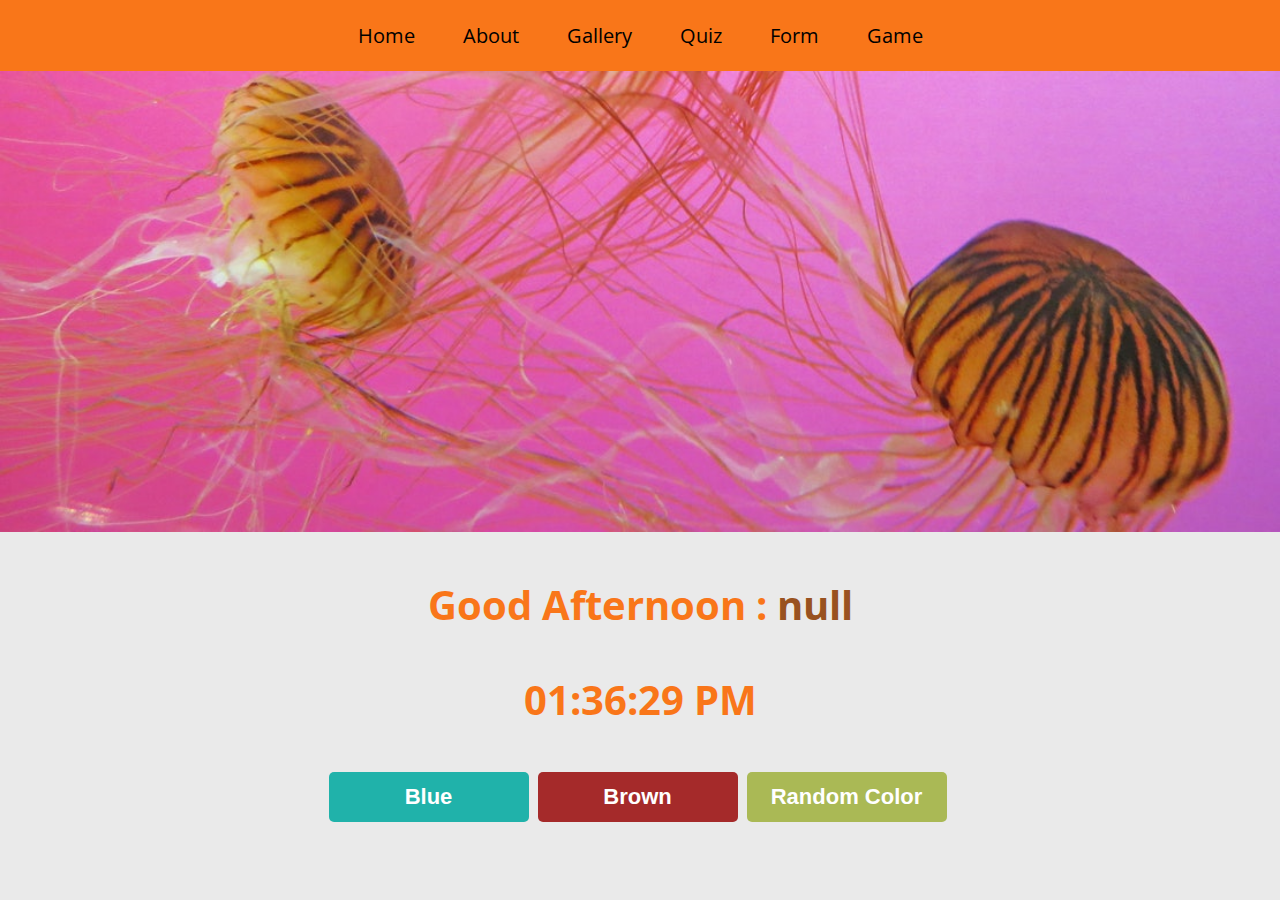
<file: index.html>
<!DOCTYPE html>
<html lang="en">
<head>
    <title>Home</title>
    <link rel="stylesheet" href="Css/Home.css">
    <link rel="stylesheet" href="Css/font-awesome.min.css" />
    <link rel="stylesheet" href="https://fonts.googleapis.com/css2?family=Open+Sans:wght@300;400;700&display=swap">
</head>
<body>
    <!-- Start Home-->
    <div class="homeCont" id="home">
        <ul>
            <li><a href="index.html">Home</a></li>
            <li><a href="HTML/About.html" target="_blank">About</a></li>
            <li><a href="HTML/Gallery.html" target="_blank">Gallery</a></li>
            <li><a href="HTML/Quiz.html" target="_blank">Quiz</a></li>
            <li><a href="HTML/Form.html" target="_blank">Form</a></li>
            <li><a href="HTML/MemoryGame.html" target="_blank">Game</a></li>
        </ul>
        <div class="header">
            <img src="Images/Home/header3.jpg" id="image">
        </div>
        <h2 id="guestName"></h2>
        <div id="clock"></div>
        <div class="buttons">
            <button id="blue" onclick="color(event)">Blue</button>
            <button id="brown" onclick="color(event)">Brown</button>
            <button id="random" onclick="color(event)">Random Color</button>
        </div>
    </div>
    <!-- End Home -->
    <script src="JS/Home.js"></script>  
</body>
</html>
</file>
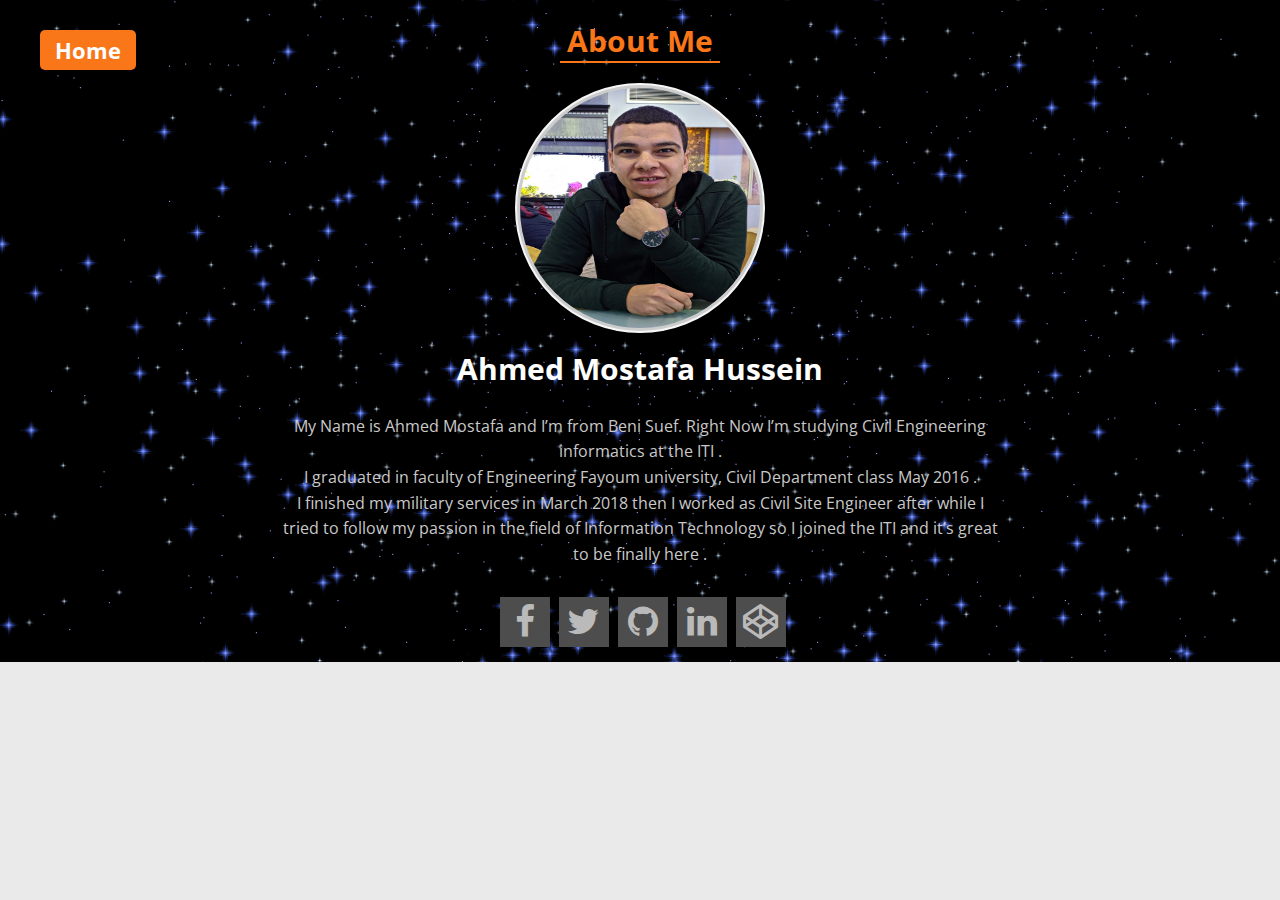
<file: HTML/About.html>
<!DOCTYPE html>
<html lang="en">
    <head>
        <title>About Me</title>
        <link rel="stylesheet" href="../Css/About.css">
        <link rel="stylesheet" href="../Css/font-awesome.min.css" />
        <link rel="stylesheet" href="https://fonts.googleapis.com/css2?family=Open+Sans:wght@300;400;700&display=swap">
    </head>
    <body>
        <!-- Start About Me-->
        <div class="about">
            <div class="container">
                <h2 class="first">About Me</h2>
                <div class="info">
                    <div class="image">
                        <img src="../Images/About/img.jpg">
                    </div>
                    <h2>Ahmed Mostafa Hussein</h2>
                    <p>My Name is Ahmed Mostafa and I’m from Beni Suef. Right Now I’m studying Civil Engineering informatics at the ITI .</p>
                    <p>I graduated in faculty of Engineering Fayoum university,  Civil Department class May 2016 .</p>
                    <p>I finished my military services in March 2018 then I worked as Civil Site Engineer after while I tried to follow my passion in the field of Information Technology so I joined the ITI and it’s great to be finally here .</p>
                    <div class="contact">
                        <ul>
                            <li><a href="https://www.facebook.com/AMostafaH1/" target="_blank"><i class="fa fa-facebook fa-fw"></i></a></li>
                            <li><a href="https://www.twitter.com/AMostafaH1/" target="_blank"><i class="fa fa-twitter fa-fw"></i></a></li>
                            <li><a href="https://www.github.com/AMostafaH/" target="_blank"><i class="fa fa-github fa-fw"></i></a></li>
                            <li><a href="https://www.linkedin.com/in/AMostafaH/" target="_blank"><i class="fa fa-linkedin fa-fw"></i></a></li>
                            <li><a href="https://codepen.io/AMostafaH" target="_blank"><i class="fa fa-codepen fa-fw"></i></a></li>
                        </ul>
                    </div>
                </div>
            </div>
            <a href="../index.html" class="home">Home</a>
        </div>
        <!-- End About Me--> 
    </body>
</html>
</file>
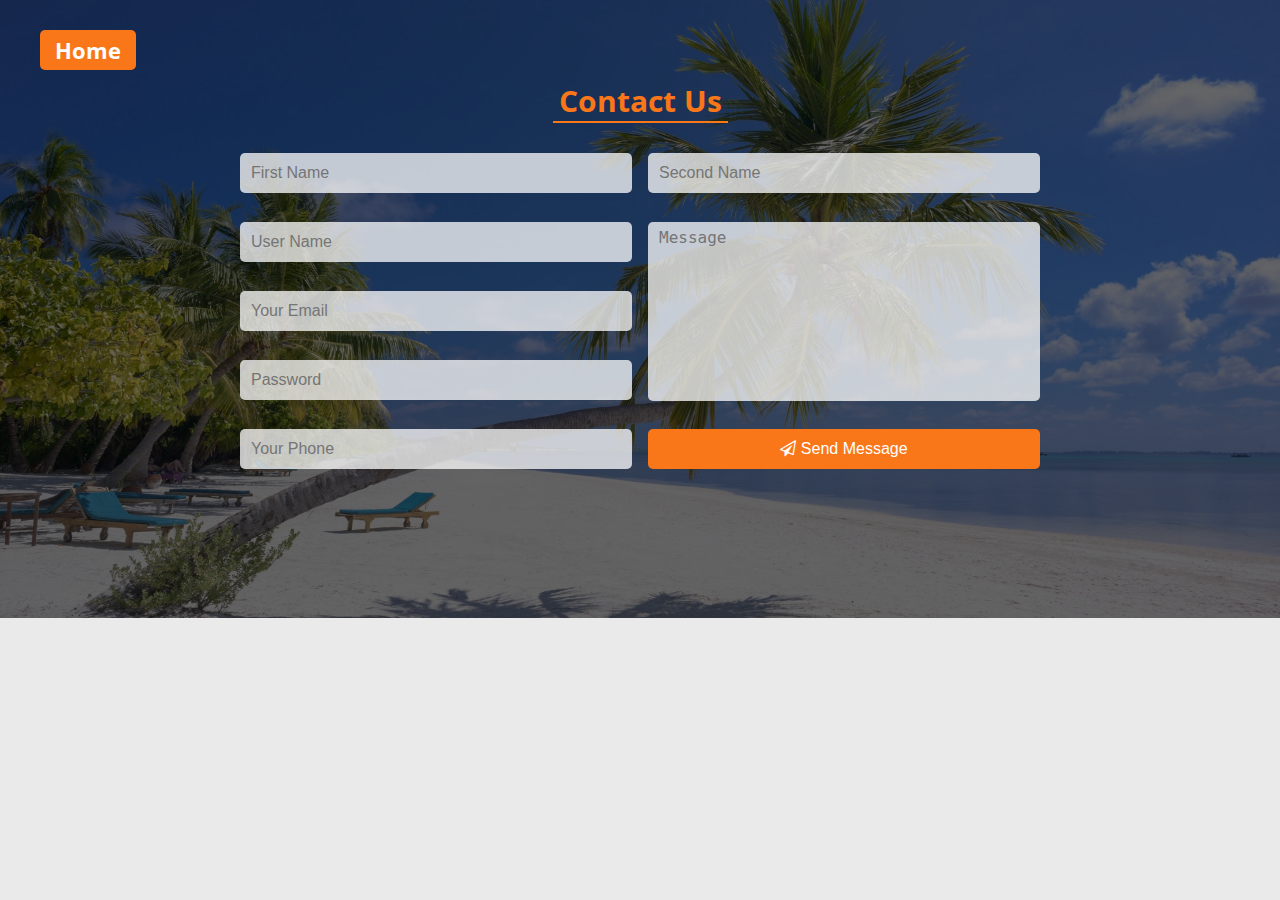
<file: HTML/Form.html>
<!DOCTYPE html>
<html lang="en">
<head>
    <title>Form</title>
    <link rel="stylesheet" href="../Css/Form.css">
    <link rel="stylesheet" href="../Css/font-awesome.min.css" />
    <link rel="stylesheet" href="https://fonts.googleapis.com/css2?family=Open+Sans:wght@300;400;700&display=swap">
</head>
<body>
    <!-- Start Contact Us -->
    <div class="contact-us">
        <div class="overlay"></div>
        <div class="container">
            <h2>Contact Us</h2>
            <!-- Start Form-->
            <form action="Form.php" onsubmit="return validate()" method="POST">
                <div class="left">
                    
                    <input type="text" name="firstName" placeholder="First Name">
                    <span id="x1"></span>

                    <input type="text" name="userName" placeholder="User Name">
                    <span id="x2"></span>

                    <input type="email" name="email" placeholder="Your Email">
                    <span id="x3"></span>

                    <input type="password" name="password" placeholder="Password">
                    <span id="x4"></span>

                    <input type="text" name="phone" placeholder="Your Phone">
                    <span id="x5"></span>

                </div>
                <div class="right">

                    <input type="text" name="secondName" placeholder="Second Name">
                    <span id="x6"></span>

                    <textarea placeholder="Message"></textarea>
                    <button><i class="fa fa-send-o"></i> Send Message</button>

                </div>
            </form>
            <!-- End Form--> 
        </div>
        <a href="../index.html" class="home">Home</a>
    </div>
    <!-- End Contact Us -->
    <script src="../JS/Form.js"></script>  
</body>
</html>
</file>
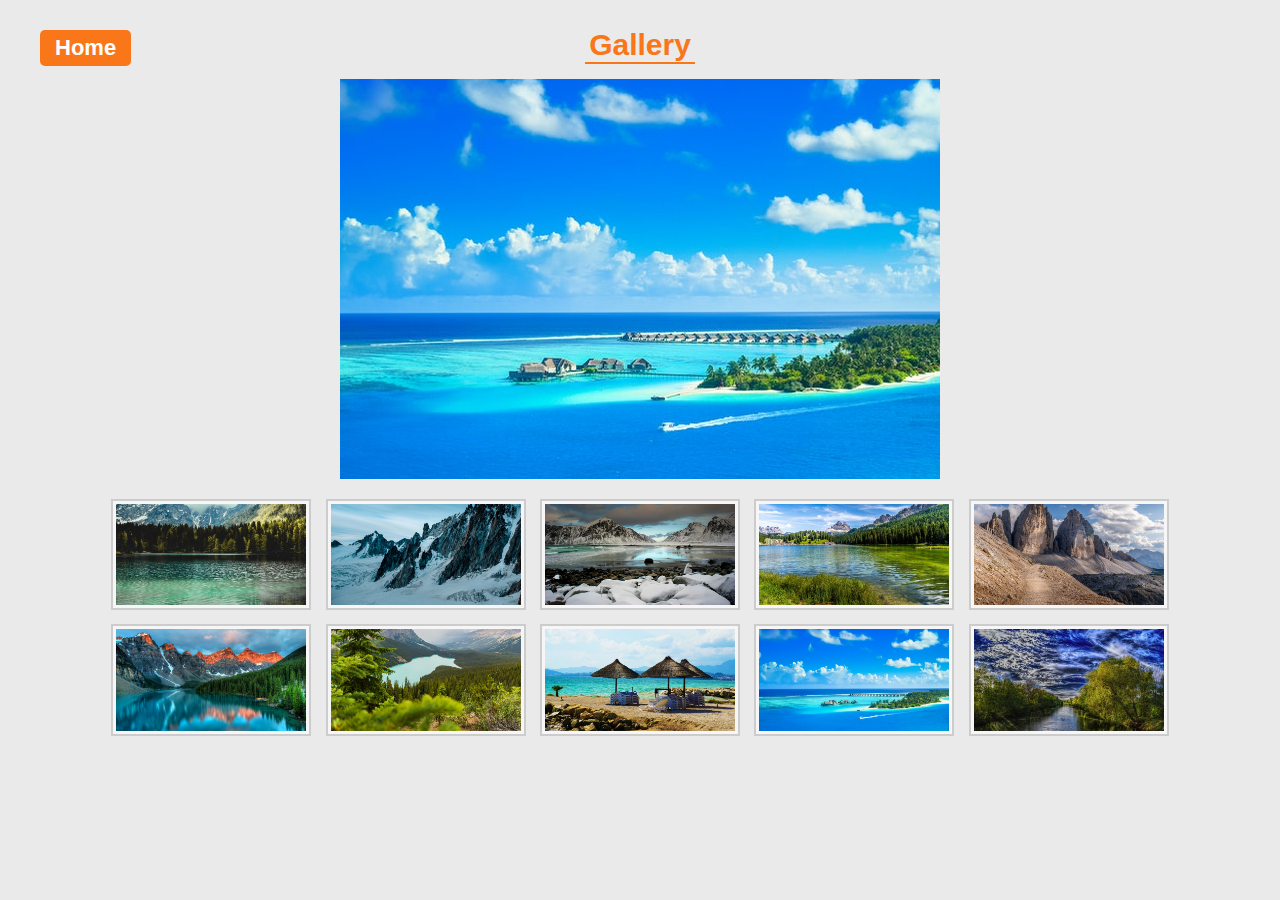
<file: HTML/Gallery.html>
<!DOCTYPE html>
<html lang="en">
<head>
    <title>Gallery</title>
    <link rel="stylesheet" href="../Css/Gallery.css">
</head>
<body>
    <!-- Start Our Gallery-->
    <div class="gallery">
        <div class="container">
            <h2>Gallery</h2>
            <div id="imageBoxView">
                <!-- <img id="selectedImage" src="Images/gallery/03.jpg"> -->
            </div>
            <div class="image-box">
                <img src="../Images/Gallery/01.jpg" id="Image1" onclick="show(event)">
                <img src="../Images/Gallery/02.jpg" id="Image2" onclick="show(event)">
                <img src="../Images/Gallery/03.jpg" id="Image3" onclick="show(event)">
                <img src="../Images/Gallery/04.jpg" id="Image4" onclick="show(event)">
                <img src="../Images/Gallery/05.jpg" id="Image5" onclick="show(event)">
                <img src="../Images/Gallery/06.jpg" id="Image6" onclick="show(event)">
                <img src="../Images/Gallery/07.jpg" id="Image7" onclick="show(event)">
                <img src="../Images/Gallery/08.jpg" id="Image8" onclick="show(event)">
                <img src="../Images/Gallery/09.jpg" id="Image9" onclick="show(event)">
                <img src="../Images/Gallery/10.jpg" id="Image10" onclick="show(event)">
            </div>
        </div>
        <a href="../index.html" class="home">Home</a>
    </div>
    <!-- End Our Gallery--> 
    <script src="../JS/Gallery.js"></script>  
</body>
</html>
</file>
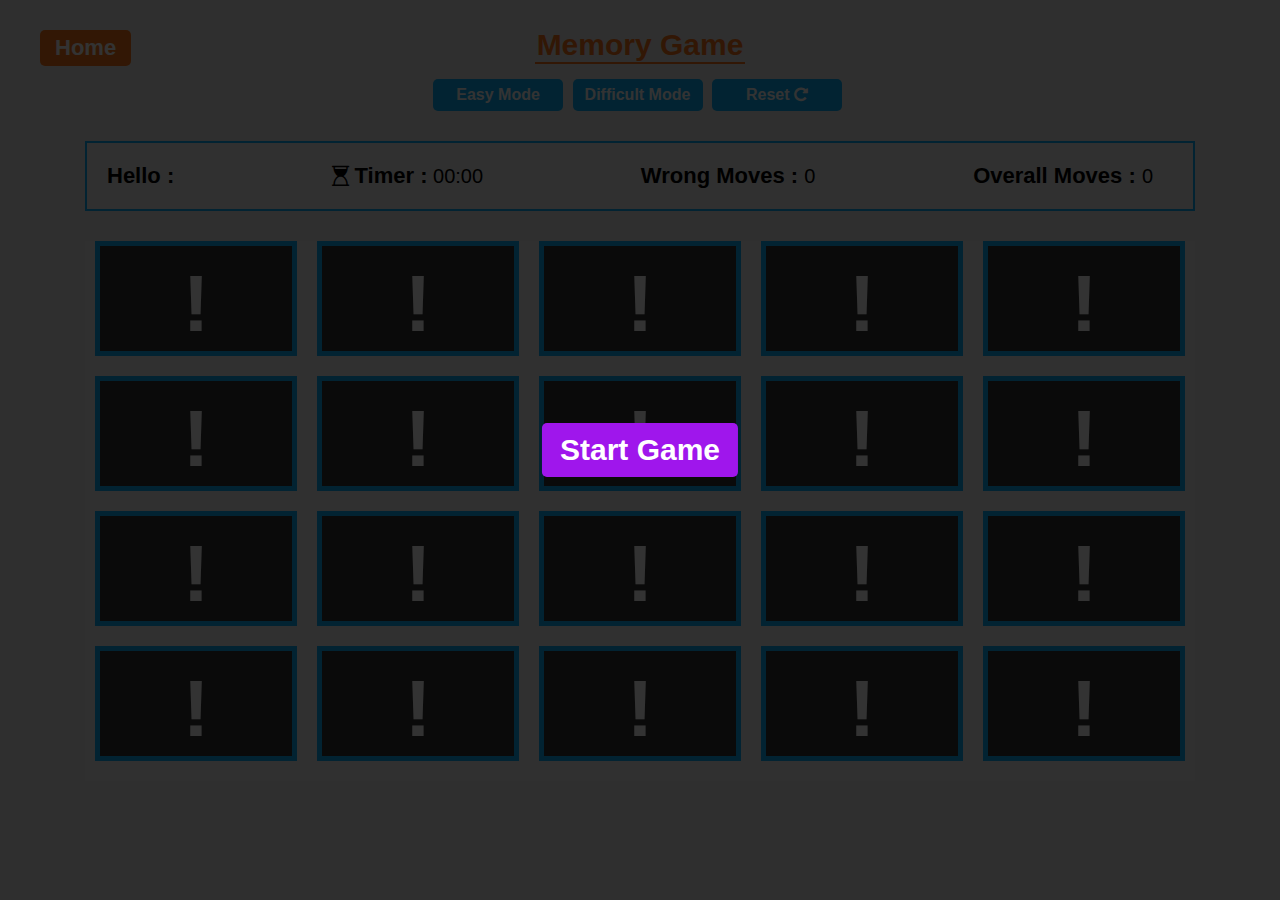
<file: HTML/MemoryGame.html>
<!DOCTYPE html>
<html lang="en">
<head>
    <title>Memory Game</title>
    <link rel="stylesheet" href="../Css/MemoryGame.css">
    <link rel="stylesheet" href="../Css/font-awesome.min.css" />
</head>
<body>
    <!-- Start Game -->
    <div class="game">
        <div class="container">
            <h2>Memory Game</h2>
            <div class="levelButtons">
                <button id="easy">Easy Mode</button>
                <button id="difficult">Difficult Mode</button>
                <button id="reset">Reset <i class="fa fa-repeat"></i></button>
            </div>
            <div class="start-game" id="overlay">
                <button id="startgame">Start Game</button>
            </div>
            <div class="gameInfo">
                <div>Hello : <span id="playername"></span></div>
                <div class="timer-container">
                    <span class="timer"><i class="fa fa-hourglass-start"></i> <span class="timerfont">Timer :</span> 00:00</span>
                </div>
                <div>Wrong Moves : <span id="wrongMoves">0</span></div>
                <div>Overall Moves : <span id="allMoves">0</span></div>
            </div>
            <div class="game-block">
                <div class="img-block" data-img="facebook">
                    <div class="front"></div>
                    <div class="back">
                        <i class="fa fa-facebook fa-5x fa-fw"></i>
                    </div>
                </div>
                <div class="img-block" data-img="facebook">
                    <div class="front"></div>
                    <div class="back">
                        <i class="fa fa-facebook fa-5x fa-fw"></i>
                    </div>
                </div>
                <div class="img-block" data-img="twitter">
                    <div class="front"></div>
                    <div class="back">
                        <i class="fa fa-twitter fa-5x fa-fw"></i>
                    </div>
                </div>
                <div class="img-block" data-img="twitter">
                    <div class="front"></div>
                    <div class="back">
                        <i class="fa fa-twitter fa-5x fa-fw"></i>
                    </div>
                </div>
                <div class="img-block" data-img="github">
                    <div class="front"></div>
                    <div class="back">
                        <i class="fa fa-github fa-5x fa-fw"></i>
                    </div>
                </div>
                <div class="img-block" data-img="github">
                    <div class="front"></div>
                    <div class="back">
                        <i class="fa fa-github fa-5x fa-fw"></i>
                    </div>
                </div>
                <div class="img-block" data-img="instagram">
                    <div class="front"></div>
                    <div class="back">
                        <i class="fa fa-instagram fa-5x fa-fw"></i>
                    </div>
                </div>
                <div class="img-block" data-img="instagram">
                    <div class="front"></div>
                    <div class="back">
                        <i class="fa fa-instagram fa-5x fa-fw"></i>
                    </div>
                </div>
                <div class="img-block" data-img="codepen">
                    <div class="front"></div>
                    <div class="back">
                        <i class="fa fa-codepen fa-5x fa-fw"></i>
                    </div>
                </div>
                <div class="img-block" data-img="codepen">
                    <div class="front"></div>
                    <div class="back">
                        <i class="fa fa-codepen fa-5x fa-fw"></i>
                    </div>
                </div>
                <div class="img-block" data-img="pinterest-p">
                    <div class="front"></div>
                    <div class="back">
                        <i class="fa fa-pinterest-p fa-5x fa-fw"></i>
                    </div>
                </div>
                <div class="img-block" data-img="pinterest-p">
                    <div class="front"></div>
                    <div class="back">
                        <i class="fa fa-pinterest-p fa-5x fa-fw"></i>
                    </div>
                </div>
                <div class="img-block" data-img="linkedin">
                    <div class="front"></div>
                    <div class="back">
                        <i class="fa fa-linkedin fa-5x fa-fw"></i>
                    </div>
                </div>
                <div class="img-block" data-img="linkedin">
                    <div class="front"></div>
                    <div class="back">
                        <i class="fa fa-linkedin fa-5x fa-fw"></i>
                    </div>
                </div>
                <div class="img-block" data-img="gitlab">
                    <div class="front"></div>
                    <div class="back">
                        <i class="fa fa-gitlab fa-5x fa-fw"></i>
                    </div>
                </div>
                <div class="img-block" data-img="gitlab">
                    <div class="front"></div>
                    <div class="back">
                        <i class="fa fa-gitlab fa-5x fa-fw"></i>
                    </div>
                </div>
                <div class="img-block" data-img="whatsapp">
                    <div class="front"></div>
                    <div class="back">
                        <i class="fa fa-whatsapp fa-5x fa-fw"></i>
                    </div>
                </div>
                <div class="img-block" data-img="whatsapp">
                    <div class="front"></div>
                    <div class="back">
                        <i class="fa fa-whatsapp fa-5x fa-fw"></i>
                    </div>
                </div>
                <div class="img-block" data-img="stack-overflow">
                    <div class="front"></div>
                    <div class="back">
                        <i class="fa fa-stack-overflow fa-5x fa-fw"></i>
                    </div>
                </div>
                <div class="img-block" data-img="stack-overflow">
                    <div class="front"></div>
                    <div class="back">
                        <i class="fa fa-stack-overflow fa-5x fa-fw"></i>
                    </div>
                </div>
                <!--Addtional For Difficult Mode-->
                <div class="img-block difMode" data-img="tumblr">
                    <div class="front"></div>
                    <div class="back">
                        <i class="fa fa-tumblr fa-5x fa-fw"></i>
                    </div>
                </div>
                <div class="img-block difMode" data-img="tumblr">
                    <div class="front"></div>
                    <div class="back">
                        <i class="fa fa-tumblr fa-5x fa-fw"></i>
                    </div>
                </div>
                <div class="img-block difMode" data-img="amazon">
                    <div class="front"></div>
                    <div class="back">
                        <i class="fa fa-amazon fa-5x fa-fw"></i>
                    </div>
                </div>
                <div class="img-block difMode" data-img="amazon">
                    <div class="front"></div>
                    <div class="back">
                        <i class="fa fa-amazon fa-5x fa-fw"></i>
                    </div>
                </div>
                <div class="img-block difMode" data-img="linux">
                    <div class="front"></div>
                    <div class="back">
                        <i class="fa fa-linux fa-5x fa-fw"></i>
                    </div>
                </div>
                <div class="img-block difMode" data-img="linux">
                    <div class="front"></div>
                    <div class="back">
                        <i class="fa fa-linux fa-5x fa-fw"></i>
                    </div>
                </div>
                <div class="img-block difMode" data-img="skyatlas">
                    <div class="front"></div>
                    <div class="back">
                        <i class="fa fa-skyatlas fa-5x fa-fw"></i>
                    </div>
                </div>
                <div class="img-block difMode" data-img="skyatlas">
                    <div class="front"></div>
                    <div class="back">
                        <i class="fa fa-skyatlas fa-5x fa-fw"></i>
                    </div>
                </div>
                <div class="img-block difMode" data-img="forumbee">
                    <div class="front"></div>
                    <div class="back">
                        <i class="fa fa-forumbee fa-5x fa-fw"></i>
                    </div>
                </div>
                <div class="img-block difMode" data-img="forumbee">
                    <div class="front"></div>
                    <div class="back">
                        <i class="fa fa-forumbee fa-5x fa-fw"></i>
                    </div>
                </div>
                <div class="img-block difMode" data-img="angellist">
                    <div class="front"></div>
                    <div class="back">
                        <i class="fa fa-angellist fa-5x fa-fw"></i>
                    </div>
                </div>
                <div class="img-block difMode" data-img="angellist">
                    <div class="front"></div>
                    <div class="back">
                        <i class="fa fa-angellist fa-5x fa-fw"></i>
                    </div>
                </div>
                <div class="img-block difMode" data-img="lastfm">
                    <div class="front"></div>
                    <div class="back">
                        <i class="fa fa-lastfm fa-5x fa-fw"></i>
                    </div>
                </div>
                <div class="img-block difMode" data-img="lastfm">
                    <div class="front"></div>
                    <div class="back">
                        <i class="fa fa-lastfm fa-5x fa-fw"></i>
                    </div>
                </div>
                <!--Addtional For Difficult Mode-->
            </div>
            <audio id="success" src="../Sound/success.mp4" preload="auto"></audio>
            <audio id="fail" src="../Sound/fail.mp4" preload="auto"></audio>
            <div class="try-again">
                <span>Well Done !</span>
                <span id="playerGameInfo"></span>
                <span>Try Again ?</span>
                <button class="yes">Yes</button>
                <button class="no">No</button>
            </div>
        </div>
        <a href="../index.html" class="home">Home</a>
    </div>
    <!-- End Game--> 
    <script src="../JS/MemoryGame.js"></script>  
</body>
</html>
</file>
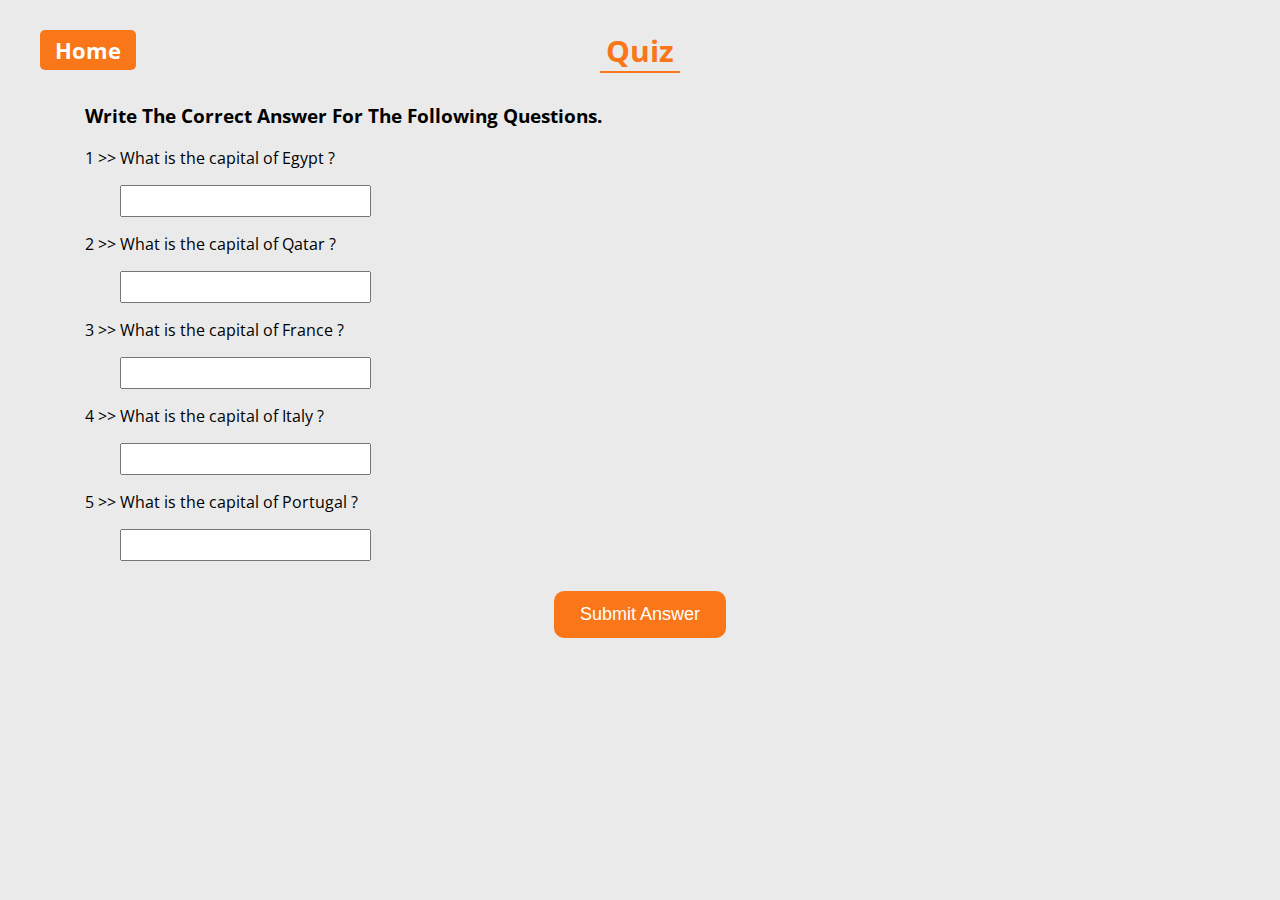
<file: HTML/Quiz.html>
<!DOCTYPE html>
<html lang="en">
<head>
    <title>Quiz</title>
    <link rel="stylesheet" href="../Css/Quiz.css">
    <link rel="stylesheet" href="../Css/font-awesome.min.css" />
    <link rel="stylesheet" href="https://fonts.googleapis.com/css2?family=Open+Sans:wght@300;400;700&display=swap">
</head>
<body>
    <!-- Start Quiz -->
    <div class="quiz">
        <div class="container">
            <h2>Quiz</h2>
            <div class="questions">
                <h3>Write The Correct Answer For The Following Questions.</h3>
                <div>
                    <p>1 &gt;&gt; What is the capital of Egypt ?</p>
                    <input type="text" id="firstQuestion" value="">
                </div>
                <div>
                    <p>2 &gt;&gt; What is the capital of Qatar ?</p>
                    <input type="text" id="secondQuestion" value="">
                </div>
                <div>
                    <p>3 &gt;&gt; What is the capital of France ?</p>
                    <input type="text" id="thirdQuestion" value="">
                </div>
                <div>
                    <p>4 &gt;&gt; What is the capital of Italy ?</p>
                    <input type="text" id="fourthQuestion" value="">
                </div>
                <div>
                    <p>5 &gt;&gt; What is the capital of Portugal ?</p>
                    <input type="text" id="fifthQuestion" value="">
                </div>
            </div>
            <input type="button" id="submit" value="Submit Answer" onclick="check()">
        </div>
        <a href="../index.html" class="home">Home</a>
    </div>
    <!-- End Quiz -->
    <script src="../JS/Quiz.js"></script>  
</body>
</html>
</file>
<file: Css/Home.css>
* {
    -webkit-box-sizing: border-box;
    -moz-box-sizing: border-box;
    -o-box-sizing: border-box;
    box-sizing: border-box;
}
body {
    background-color: #eaeaea;
    font-family: 'Open Sans', sans-serif;
    margin: 0;
    padding: 0;
}
/*================================*/
.homeCont ul {
	padding: 15px 0;
	margin: 0 auto;
	list-style: none;
    text-align: center;
    background-color: #f97619;
}
.homeCont ul li {
	display: inline-block;
	padding: 7px 0;
}
.homeCont ul li a {
	font-size: 20px;
    padding: 10px 22px;
	font-weight: 400;
	text-decoration: none;
	color: black;
}
.homeCont ul li a:hover{
	cursor: pointer;
	color: white;
}
.header #image {
    width: 100%;
}
.homeCont h2 {
    text-align: center;
    color: #f97619;
    font-size: 40px;
    font-weight: bold;
    margin: 40px auto
}
/* Start Showing Time */
#clock {
  color: #f97619;
  font-size: 40px;
  text-align: center;
  font-weight: bold;
  min-height: 60px;
  margin-bottom: 40px;
}
.homeCont button {
    text-decoration: none;
    color: white;
    border-radius: 5px;
    font-size: 22px;
    cursor: pointer;
    font-weight: bold;
    transition-duration: .5s;
    outline: none;
    border: 1px solid transparent;
    width: 200px;
    height: 50px;
    margin-right: 5px;
}
.buttons {
    margin:15px auto 0;
    text-align: center;
    padding-bottom: 50px;
}
.homeCont #blue {
    background-color: lightseagreen;
}
.homeCont #brown {
    background-color: brown;
}
.homeCont #random {
    background-color: rgb(170, 185, 85);
}
/* End Home */
</file>
<file: Css/About.css>
* {
    -webkit-box-sizing: border-box;
    -moz-box-sizing: border-box;
    -o-box-sizing: border-box;
    box-sizing: border-box;
}
body {
    background-color: #eaeaea;
    font-family: 'Open Sans', sans-serif;
    margin: 0;
    padding: 0;
}
.container {
    max-width: 1140px;
    padding-left: 15px;
    padding-right: 15px;
    margin: auto;
}
/* Start About Me */
.about  {
    text-align: center;
    padding-top: 20px;
    background-image: url("../Images/About/gif.gif");
    background-size: cover;
    background-position: center;
}
.about h2.first {
    font-size: 30px;
    font-weight: bold;
    color: #f97619;
    border-bottom: 2px solid;
    width: 160px;
    margin: 0 auto 20px;
}
.about .info h2 {
    font-size: 30px;
    font-weight: bold;
    color: white;
    margin-top: 15px;
}
.about .image {
    width: 250px;
    height: 250px;
    margin: auto; 
}
.about img {
    width: 100%;
    height: 100%;
    border-radius: 50%;
    padding: 3px;
    background-color: #CCC;
    border: 2px solid #f6f6f6;
    -webkit-transition: .3s;
       -moz-transition: .3s;
         -o-transition: .3s;
            transition: .3s;
}
.about img:hover {
    border: 2px solid #f97619;
}
.about p {
    width: 65%;
    margin: auto;
    line-height: 1.6;
    color: #c9c9c9;
}
.contact {
    padding: 15px;
    margin: 15px auto 0;
    color: #bababa;
}
.contact ul {
    padding: 0;
    margin: 0;
    text-align: center;
}
.contact ul li {
    display: inline-block;
}
.contact ul li a {
    text-decoration: none;
    color: #bababa;
}
.contact ul li a i{
    width: 50px;
    height: 50px;
    background-color: #4D4D4D;
    line-height: 50px;
    font-size: 35px;
    margin-left: 5px;
    -webkit-transition: .3s;
       -moz-transition: .3s;
         -o-transition: .3s;
            transition: .3s;
}
.contact ul li a i.fa-facebook:hover {
    background-color: #3b5998;
}
.contact ul li a i.fa-twitter:hover {
    background-color: #1da1f2;
}
.contact ul li a i.fa-linkedin:hover {
    background-color: #0077b5;
}
.contact ul li a i.fa-github:hover {
    background-color: #c68143;
}
.contact ul li a i.fa-codepen:hover {
    background-color: #55486f;
}
.contact ul li a i:hover {
    color: #FFF;
}
.home {
    position: absolute;
    top: 30px;
    left: 40px;
    text-decoration: none;
    color: white;
    background-color: #f97619;
    padding: 5px 15px;
    border-radius: 5px;
    font-size: 22px;
    cursor: pointer;
    font-weight: bold;
    transition-duration: .5s;
}
.home:hover {
    color: #f97619;
    background-color: white;
}
/* End About Me */
</file>
<file: Css/Form.css>
* {
    -webkit-box-sizing: border-box;
    -moz-box-sizing: border-box;
    -o-box-sizing: border-box;
    box-sizing: border-box;
}
body {
    background-color: #eaeaea;
    font-family: 'Open Sans', sans-serif;
    margin: 0;
    padding: 0;
}
.container {
    max-width: 1140px;
    padding-left: 15px;
    padding-right: 15px;
    margin: auto;
}
/* Start Contact Us */
.contact-us {
    padding: 80px 100px 120px;
    background-image: url("../Images/Form/contact.jpg");
    background-position: center;
    background-size: cover;
    position: relative;
}
.contact-us .overlay {
    background-color: rgba(0, 0, 0, 0.6);
    position: absolute;
    left: 0;
    top: 0;
    width: 100%;
    height: 100%; 
}
.contact-us .container {
    position: relative;
    z-index: 2;
  }
.contact-us h2 {
    text-align: center;
    color: #f97619;
    font-size: 30px;
    font-weight: bold;
    margin: 0 0 40px;
    border-bottom: 2px solid #f97619;
    width: 175px;
    margin: 0 auto 30px
}
.contact-us form {
    overflow: hidden;
    max-width: 800px;
    margin: auto;
}
.contact-us form span {
    display: block;
    height: 25px;
    margin-top: -11px;
    font-size: 13px;
    color: yellow;
}
.contact-us form .right {
    float: right;
    width: 49%;
}
.contact-us form .left {
    float: left;
    width: 49%;
}
.contact-us form input,
.contact-us form textarea {
    width: 100%;
    display: block;
    margin-bottom: 15px;
    padding: 5px 10px;
    border: 1px solid transparent;
    background-color: rgba(255, 255, 255, 0.75);
}
  
.contact-us form input:focus,
.contact-us form textarea:focus {
    outline: none;
    border: 1px solid #f97619;
}
.contact-us form input {
    height: 40px;
    border-radius: 5px
}
.contact-us form textarea {
    height: 179px;
    margin-bottom: 28px;
    border-radius: 5px;
    resize: none;
}
.contact-us form button {
    width: 100%;
    border-color: transparent;
    background-color: #f97619;
    color: #fff;
    font-size: 16px;
    cursor: pointer;
    border-radius: 5px;
    height: 40px;
    transition: .3s;
}
.contact-us form button:hover {
    -webkit-box-shadow: 0 2px 15px #eee;
    box-shadow: 0px 2px 15px #eee;
    border: 1px solid #fff;
}
.contact-us form textarea::-moz-input-placeholder,
.contact-us form input::-moz-input-placeholder {
  font-size: 16px;
}  
.contact-us form textarea::-webkit-input-placeholder,
.contact-us form input::-webkit-input-placeholder {
    font-size: 16px;
}
.contact-us form textarea::placeholder,
.contact-us form input::placeholder {
    font-size: 16px;
}
@media (max-width: 767.9px) { /* Small devices (landscape phones, 576px and up)*/
    .contact-us form .right,
    .contact-us form .left {
      float: none;
      width: 100%;
    }
}
.home {
    position: absolute;
    top: 30px;
    left: 40px;
    text-decoration: none;
    color: white;
    background-color: #f97619;
    padding: 5px 15px;
    border-radius: 5px;
    font-size: 22px;
    cursor: pointer;
    font-weight: bold;
    transition-duration: .5s;
}
.home:hover {
    color: #f97619;
    background-color: white;
}
/* End Contact Us*/
</file>
<file: Css/Gallery.css>
* {
    -webkit-box-sizing: border-box;
    -moz-box-sizing: border-box;
    -o-box-sizing: border-box;
    box-sizing: border-box;
}
body {
    background-color: #eaeaea;
    font-family: 'Open Sans', sans-serif;
}
.container {
    max-width: 1140px;
    padding-left: 15px;
    padding-right: 15px;
    margin: auto;
}
/* Start Our Gallery */
.gallery {
    text-align: center;
    padding: 20px 0;
}
.gallery h2 {
    font-size: 30px;
    font-weight: bold;
    color: #f97619;
    border-bottom: 2px solid #f97619;
    width: 110px;
    margin: 0 auto 15px
}
.gallery #imageBoxView {
    background-image: url(../Images/Gallery/09.jpg);
    background-size: cover;
    background-position: center, center;
    width: 600px;
    height: 400px;
    margin: 0 auto 15px;
}
#imageBoxView img {
    max-width: 100%;
}
.gallery .image-box img {
    width: 200px;
    display: inline-block;
    margin: 5px;
    padding: 3px;
    background-color: #f6f6f6;
    border: 2px solid #CCC;
    cursor: pointer;
    transition-duration: 1s;
}
.gallery .image-box img:hover {
    border: 2px solid #f97619;
}
.home {
    position: absolute;
    top: 30px;
    left: 40px;
    text-decoration: none;
    color: white;
    background-color: #f97619;
    padding: 5px 15px;
    border-radius: 5px;
    font-size: 22px;
    cursor: pointer;
    font-weight: bold;
    transition-duration: .5s;
}
.home:hover {
    color: #f97619;
    background-color: white;
}
/* End Our Gallery */
</file>
<file: Css/MemoryGame.css>
* {
  -webkit-box-sizing: border-box;
  -moz-box-sizing: border-box;
  -o-box-sizing: border-box;
  box-sizing: border-box;
}
body {
  background-color: #eaeaea;
  font-family: 'Open Sans', sans-serif;
}
.container {
  max-width: 1140px;
  padding-left: 15px;
  padding-right: 15px;
  margin: auto;
}
/* Start Game */
.game {
  text-align: center;
  padding: 20px 0;
}
.game h2 {
  font-size: 30px;
  font-weight: bold;
  color: #f97619;
  border-bottom: 2px solid #f97619;
  width: 210px;
  margin: 0 auto 15px
}
/* Start Game Levels*/
.levelButtons button {
  width: 130px;
  border: none;
  background-color: #0aaff7;
  padding: 7px;
  border-radius: 5px;
  margin-right: 5px;
  color: white;
  font-size: 16px;
  font-weight: bold;
  transition-duration: .6s;
}
.levelButtons button:hover {
cursor: pointer;
opacity: .7;
}
.levelButtons button:focus {
outline: none;
}
/* End Game Levels*/
.start-game {
  position: fixed;
  top: 0;
  left: 0;
  width: 100%;
  height: 100%;
  z-index: 3;
  background-color: rgba(0,0,0,.8);
}
.start-game button {
 padding: 10px 18px;
 border: none;
 border-radius: 5px;
 background-color: #9f16ec;
 color: #FFF;
 font-size: 30px;
 font-weight: bold;
 position: absolute;
 top: 50%;
 left: 50%;
 transform: translate(-50%, -50%);
 cursor: pointer;
 transition: background-color .3s ease-in-out ;
}
.start-game button:focus {
  outline: none
}
.start-game button:hover {
 background-color: blueviolet;
}
.gameInfo {
 display: flex;
 justify-content: space-between;
 width: 100%;
 margin: 30px auto ;
 background-color: #EEE;
 padding: 20px;
 border: 2px solid #0aaff7;
 font-size: 22px;
 font-weight: bold;
 font-family: Arial, Helvetica, sans-serif;
}
.gameInfo div {
margin-right: 20px;
}
.gameInfo div span {
font-size: 20px;
font-weight: normal;
}
.gameInfo .timerfont {
font-size: 22px;
font-weight: bold;
}
/* game Info */

/* Timer Count */
.timer {
font-size: 20px;
}
/*Start Game Block*/
.game-block {
 margin: auto;
 background-color: #EEE;
 display: flex;
 flex-wrap: wrap;  
}
.game-block.no-clicking {
 pointer-events: none;
}
.game-block .img-block {
 flex: 1 0 170px;
 height: 115px;
 margin: 0 10px 20px;
 text-align: center;
 transition: transform .5s;
 transform-style: preserve-3d;
 cursor: pointer;
 position: relative;
 background-color: chartreuse;
}
.game-block .img-block .front ,
.game-block .img-block .back {
 border: 5px solid #0aaff7;
 width: 100%;
 height: 100%;
 position: absolute;
 backface-visibility: hidden;
}
.game-block .img-block .front {
 background-color: #333;
 line-height: 115px;
}
.game-block .img-block .front::after {
 content: "!";
 font-size: 80px;
 font-weight: bold;
 color: #FFF;
}
.game-block .back { 
 transform: rotateY(180deg);
}
.game-block .back i {
 width: 100%;
 height: 100%;
 background-color: #DDD;
 line-height: 115px;
}

/* Start Custom Edit for swapping between Easy And Difficult Mode*/
.game-block .img-block.difficult {
flex: 1 0 130px;
height: 110px;
}
.game-block .img-block.difficult .front,
.game-block.difficult .back i {
line-height: 110px;
}
.game-block .img-block.difMode {
display: none;
}
.game-block .img-block.difMode.difficult.additional {
display: block;
}
/* End Custom Edit for swapping between Easy And Difficult Mode*/

.game-block .img-block.is-flipped,
.game-block .img-block.is-matched {
 -webkit-transform: rotateY(180deg);
 -moz-transform: rotateY(180deg);
 -o-transform: rotateY(180deg);
 transform: rotateY(180deg);
 pointer-events: none;
}

.try-again {
 width: 550px;
 background-color: #0aaff7;
 position: fixed;
 top: 50%;
 left: 50%;
 transform: translate(-50%, -50%);
 text-align: center;
 padding: 25px;
 border-radius: 10px;
 border: 3px solid #3F51B5;
 display: none;
 transition: .3s;
}
.try-again span:first-of-type{
 display: block;
 font-size: 50px;
 font-weight: bold;
 color: #333;
}
.try-again #playerGameInfo {
font-size: 20px;
font-weight: bold;
color: #041b24;
line-height: 1.6;
margin: 15px 0;
display: inline-block;
}
.try-again span:last-of-type{
 display: block;
 font-size: 30px;
 font-weight: bold;
 padding: 8px 0 20px;
 color: #FFF;
}
.try-again button {
 display: inline-block;
 border: none;
 background-color: #0d384a;
 color: #FFF;
 font-size: 22px;
 width: 80px;
 border-radius: 6px;
 padding: 8px 0;
 margin-left: 10px;
 font-weight: bold;
 cursor: pointer;
 transition-duration: .5s;
}
.try-again button:focus {
 outline: none;
}
.try-again button:hover {
opacity: .7;
}
.home {
  position: absolute;
  top: 30px;
  left: 40px;
  text-decoration: none;
  color: white;
  background-color: #f97619;
  padding: 5px 15px;
  border-radius: 5px;
  font-size: 22px;
  cursor: pointer;
  font-weight: bold;
  transition-duration: .5s;
}
.home:hover {
  color: #f97619;
  background-color: white;
}
/* End Game*/
</file>
<file: Css/Quiz.css>
* {
    -webkit-box-sizing: border-box;
    -moz-box-sizing: border-box;
    -o-box-sizing: border-box;
    box-sizing: border-box;
}
body {
    background-color: #eaeaea;
    font-family: 'Open Sans', sans-serif;
    margin: 0;
    padding: 0;
}
.container {
    max-width: 1140px;
    padding-left: 15px;
    padding-right: 15px;
    margin: auto;
}
/* Start Quiz*/
.quiz {
    padding: 30px;
}
.quiz h2 {
    text-align: center;
    color: #f97619;
    font-size: 30px;
    font-weight: bold;
    border-bottom: 2px solid #f97619;
    width: 80px;
    margin: 0 auto 30px
}
.quiz input[type="text"] {
    margin-left: 35px;
    padding : 5px 20px;
    font-size: 16px;
    color: red;
}
.quiz input[type="button"] {
    border-color: transparent;
    background-color: #f97619;
    color: #fff;
    font-size: 18px;
    cursor: pointer;
    border-radius: 10px;
    transition: .3s;
    padding: 12px 25px;
    display: block;
    margin: 30px auto;
    border: 1px solid transparent;
}
.quiz input[type="button"]:hover {
    -webkit-box-shadow: 0 2px 15px rgb(20, 20, 20);
    box-shadow: 0px 2px 15px rgb(20, 20, 20);
    border: 1px solid #fff;
}
.home {
    position: absolute;
    top: 30px;
    left: 40px;
    text-decoration: none;
    color: white;
    background-color: #f97619;
    padding: 5px 15px;
    border-radius: 5px;
    font-size: 22px;
    cursor: pointer;
    font-weight: bold;
    transition-duration: .5s;
}
.home:hover {
    color: #f97619;
    background-color: white;
}
/* End Quiz*/
</file>
